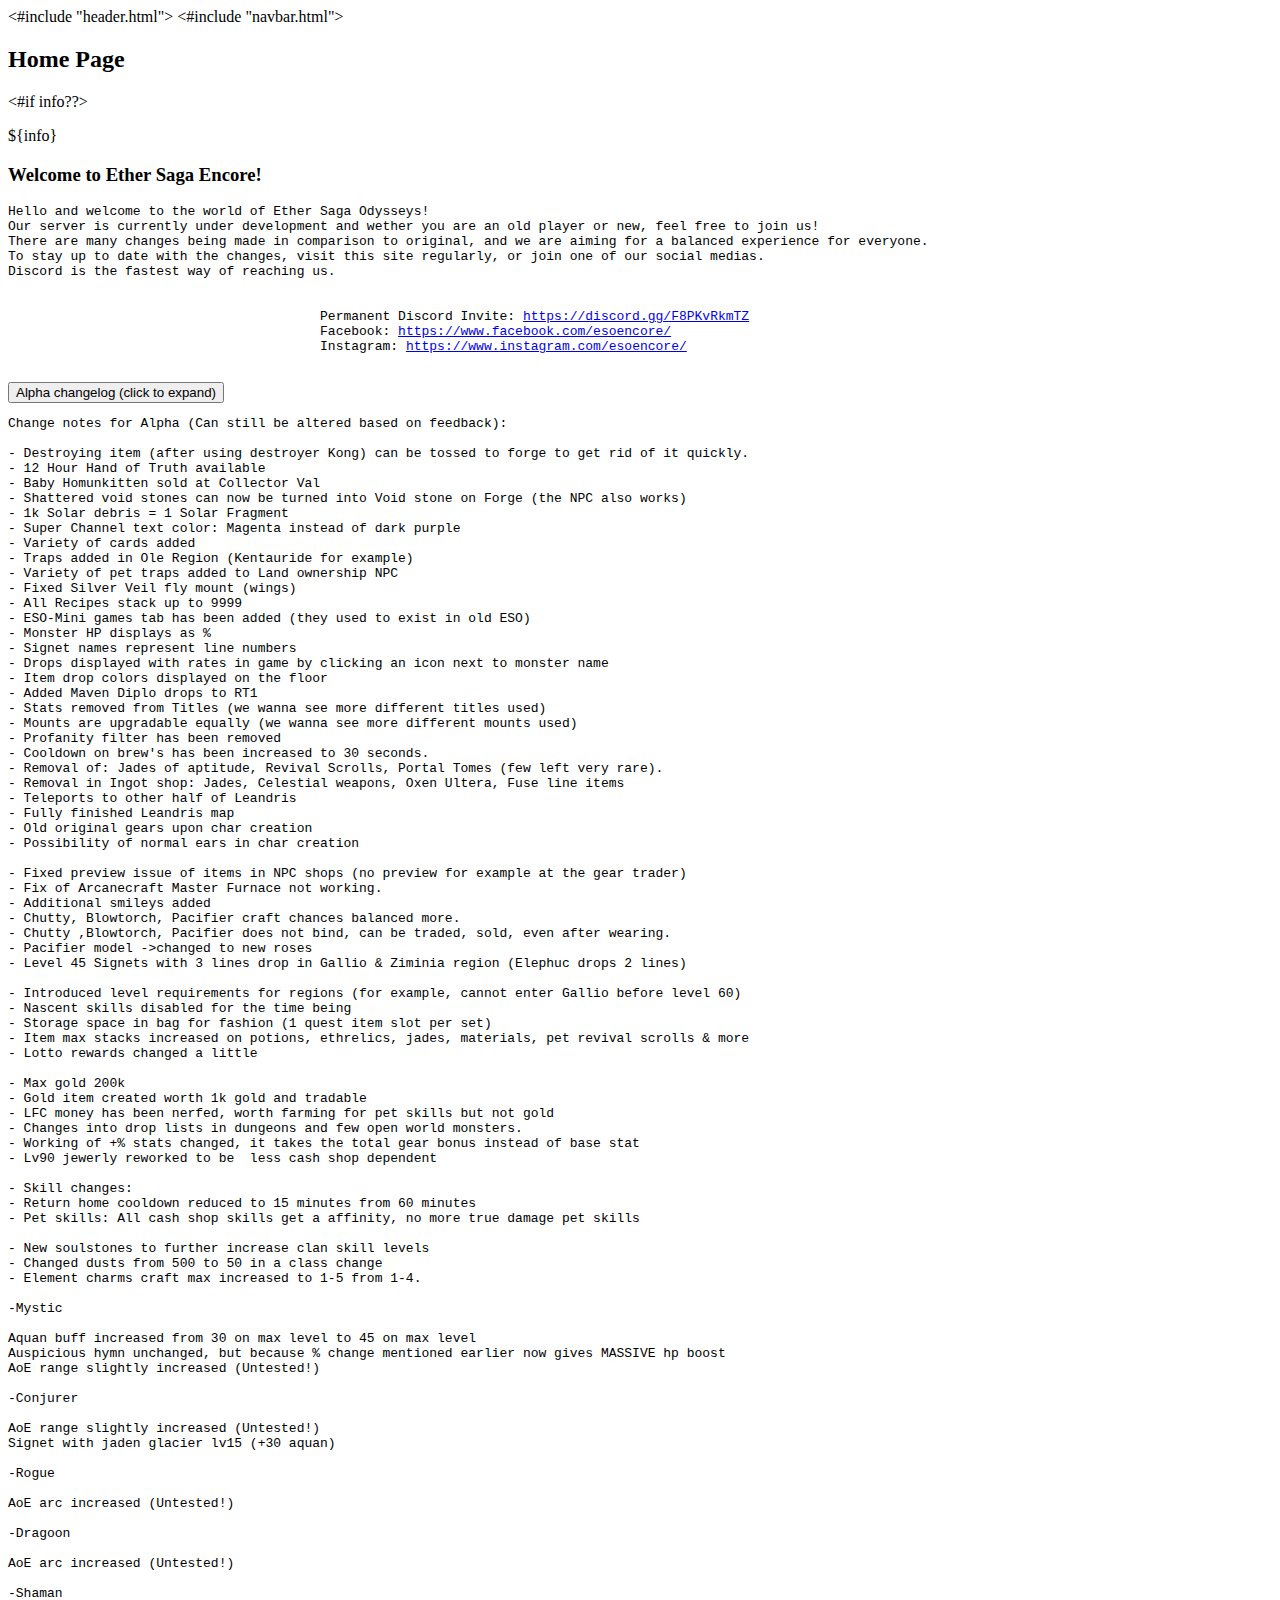
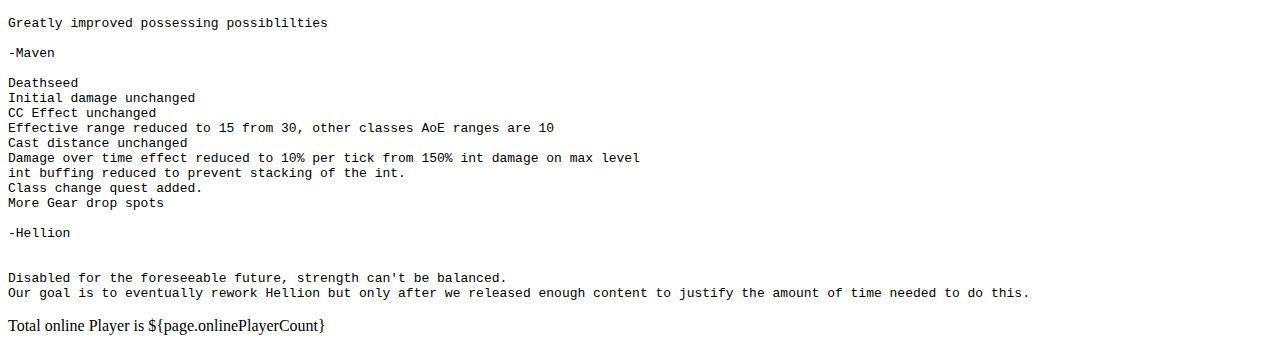
<file: src/main/resources/index.html>
<!-- saved from url=(0026)http://www.eso-encore.com/ -->
<html>
<head>
	<meta http-equiv="Content-Type" content="text/html; charset=UTF-8">
	<title>ESO - Encore</title>
	<#include "header.html">
</head>
<body>
	<#include "navbar.html">
	<div class="content">
		<h2>Home Page</h2>
		
			<#if info??>
				<p>${info}</p>
			</#if>
			
		<div>
			<h3>Welcome to Ether Saga Encore!</h3>
			<pre>Hello and welcome to the world of Ether Saga Odysseys!
Our server is currently under development and wether you are an old player or new, feel free to join us!
There are many changes being made in comparison to original, and we are aiming for a balanced experience for everyone.
To stay up to date with the changes, visit this site regularly, or join one of our social medias. 
Discord is the fastest way of reaching us.
				 

				 	Permanent Discord Invite: <a href="https://discord.gg/F8PKvRkmTZ">https://discord.gg/F8PKvRkmTZ</a> 
					Facebook: <a href="https://www.facebook.com/esoencore/">https://www.facebook.com/esoencore/</a>
				 	Instagram: <a href="https://www.instagram.com/esoencore/">https://www.instagram.com/esoencore/</a> 
				 </pre>

		</div>
		<button type="button" class="collapsible">Alpha changelog (click to expand)</button>
		<div class="contentlog">
			<pre>Change notes for Alpha (Can still be altered based on feedback):

- Destroying item (after using destroyer Kong) can be tossed to forge to get rid of it quickly.
- 12 Hour Hand of Truth available
- Baby Homunkitten sold at Collector Val
- Shattered void stones can now be turned into Void stone on Forge (the NPC also works)
- 1k Solar debris = 1 Solar Fragment
- Super Channel text color: Magenta instead of dark purple
- Variety of cards added
- Traps added in Ole Region (Kentauride for example)
- Variety of pet traps added to Land ownership NPC
- Fixed Silver Veil fly mount (wings)
- All Recipes stack up to 9999
- ESO-Mini games tab has been added (they used to exist in old ESO)
- Monster HP displays as %
- Signet names represent line numbers
- Drops displayed with rates in game by clicking an icon next to monster name
- Item drop colors displayed on the floor
- Added Maven Diplo drops to RT1
- Stats removed from Titles (we wanna see more different titles used)
- Mounts are upgradable equally (we wanna see more different mounts used)
- Profanity filter has been removed 
- Cooldown on brew's has been increased to 30 seconds.
- Removal of: Jades of aptitude, Revival Scrolls, Portal Tomes (few left very rare).
- Removal in Ingot shop: Jades, Celestial weapons, Oxen Ultera, Fuse line items
- Teleports to other half of Leandris
- Fully finished Leandris map
- Old original gears upon char creation
- Possibility of normal ears in char creation

- Fixed preview issue of items in NPC shops (no preview for example at the gear trader)
- Fix of Arcanecraft Master Furnace not working.
- Additional smileys added
- Chutty, Blowtorch, Pacifier craft chances balanced more.
- Chutty ,Blowtorch, Pacifier does not bind, can be traded, sold, even after wearing.
- Pacifier model ->changed to new roses
- Level 45 Signets with 3 lines drop in Gallio & Ziminia region (Elephuc drops 2 lines)

- Introduced level requirements for regions (for example, cannot enter Gallio before level 60)
- Nascent skills disabled for the time being
- Storage space in bag for fashion (1 quest item slot per set)
- Item max stacks increased on potions, ethrelics, jades, materials, pet revival scrolls & more
- Lotto rewards changed a little

- Max gold 200k
- Gold item created worth 1k gold and tradable
- LFC money has been nerfed, worth farming for pet skills but not gold
- Changes into drop lists in dungeons and few open world monsters.
- Working of +% stats changed, it takes the total gear bonus instead of base stat
- Lv90 jewerly reworked to be  less cash shop dependent

- Skill changes:
- Return home cooldown reduced to 15 minutes from 60 minutes
- Pet skills: All cash shop skills get a affinity, no more true damage pet skills

- New soulstones to further increase clan skill levels
- Changed dusts from 500 to 50 in a class change
- Element charms craft max increased to 1-5 from 1-4.

-Mystic

Aquan buff increased from 30 on max level to 45 on max level
Auspicious hymn unchanged, but because % change mentioned earlier now gives MASSIVE hp boost
AoE range slightly increased (Untested!)

-Conjurer

AoE range slightly increased (Untested!)
Signet with jaden glacier lv15 (+30 aquan)

-Rogue

AoE arc increased (Untested!)

-Dragoon

AoE arc increased (Untested!)

-Shaman

Greatly improved possessing possiblilties

-Maven

Deathseed
Initial damage unchanged
CC Effect unchanged
Effective range reduced to 15 from 30, other classes AoE ranges are 10
Cast distance unchanged
Damage over time effect reduced to 10% per tick from 150% int damage on max level
int buffing reduced to prevent stacking of the int.
Class change quest added.
More Gear drop spots

-Hellion


Disabled for the foreseeable future, strength can't be balanced. 
Our goal is to eventually rework Hellion but only after we released enough content to justify the amount of time needed to do this. 
</pre>
		</div>

			
		<p>Total online Player is ${page.onlinePlayerCount}</p>


	</div>

	<script>
        var coll = document.getElementsByClassName("collapsible");
        var i;

        for (i = 0; i < coll.length; i++) {
            coll[i].addEventListener("click", function () {
                this.classList.toggle("active");
                var content = this.nextElementSibling;
                if (content.style.display === "block") {
                    content.style.display = "none";
                } else {
                    content.style.display = "block";
                }
            });
        }
	</script>
</body>
</html>
</file>
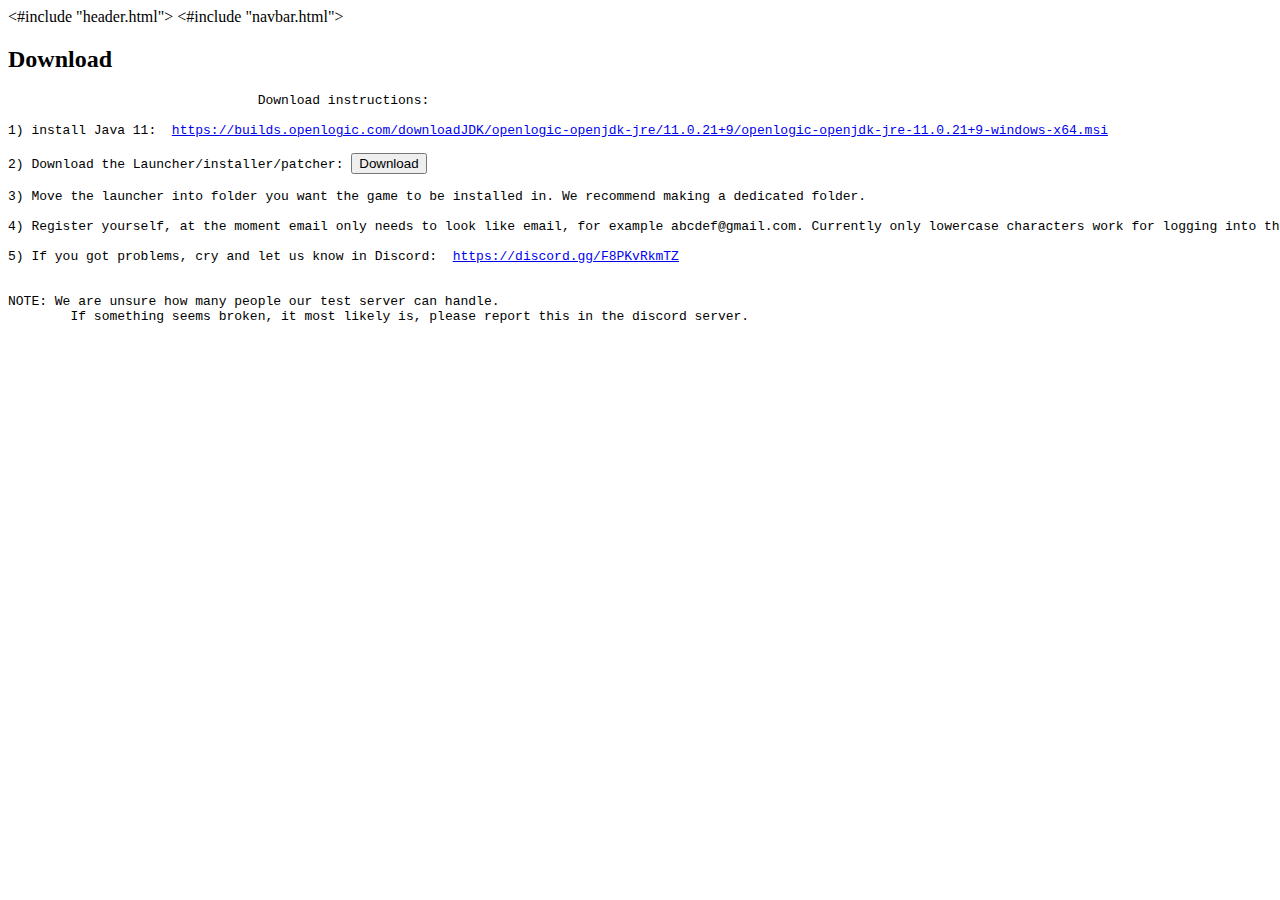
<file: src/main/resources/download.html>
<html>
	<head>
		<title>ESO - Encore</title>
		<#include "header.html">
	</head>
	<body>
		<#include "navbar.html">
		<div class="content">
			<h2>Download</h2>
			
			<form method="post">
			
			<pre>
				Download instructions:

1) install Java 11:  <a href="https://builds.openlogic.com/downloadJDK/openlogic-openjdk-jre/11.0.21+9/openlogic-openjdk-jre-11.0.21+9-windows-x64.msi">https://builds.openlogic.com/downloadJDK/openlogic-openjdk-jre/11.0.21+9/openlogic-openjdk-jre-11.0.21+9-windows-x64.msi</a>

2) Download the Launcher/installer/patcher: <button>Download</button>

3) Move the launcher into folder you want the game to be installed in. We recommend making a dedicated folder.

4) Register yourself, at the moment email only needs to look like email, for example abcdef@gmail.com. Currently only lowercase characters work for logging into the game.

5) If you got problems, cry and let us know in Discord:  <a href="https://discord.gg/F8PKvRkmTZ">https://discord.gg/F8PKvRkmTZ</a> 


NOTE: We are unsure how many people our test server can handle. 
	If something seems broken, it most likely is, please report this in the discord server.
			</pre>
			</form>
			</p>
		</div>
	</body>
</html>
</file>
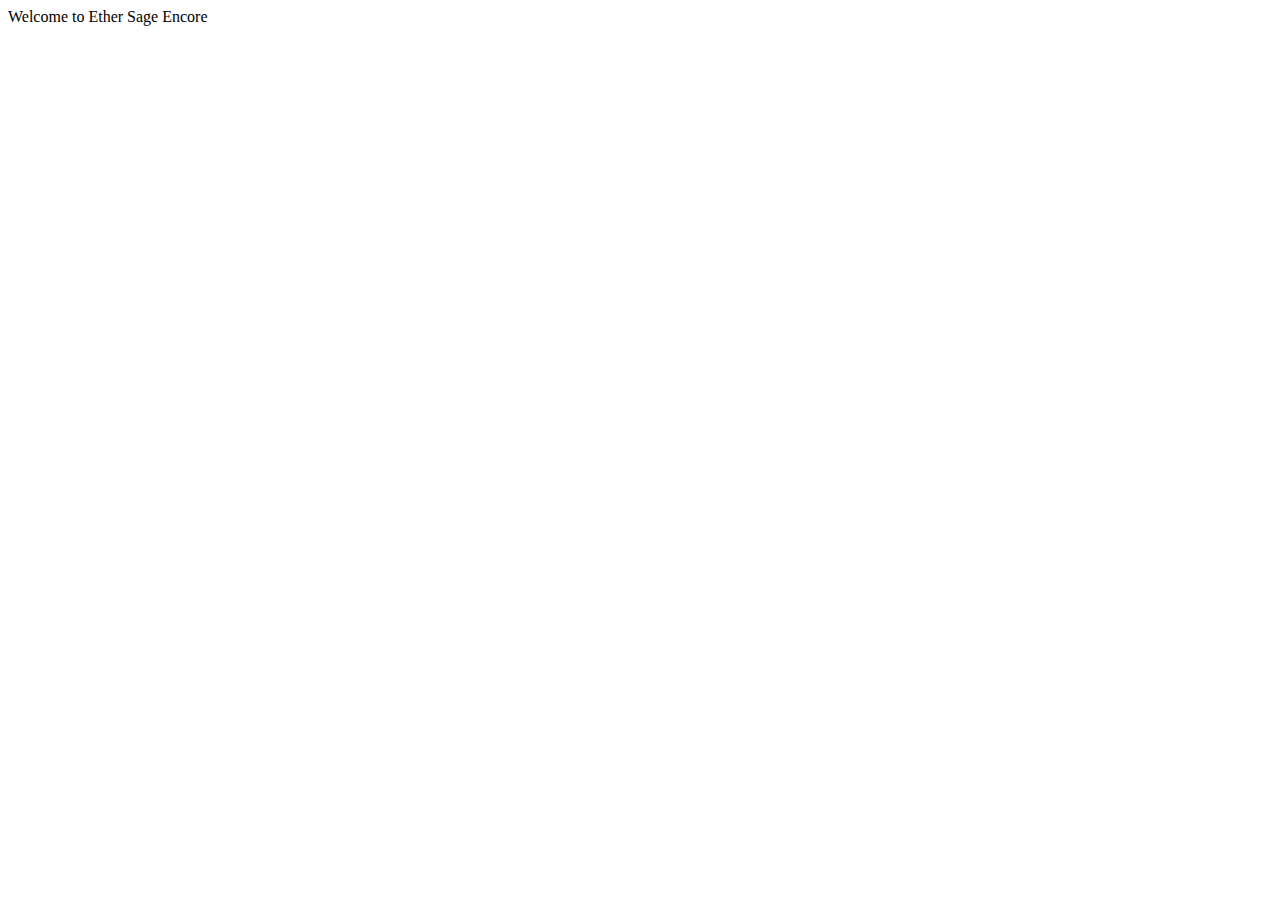
<file: src/main/resources/ingameWelcome.html>
<!DOCTYPE HTML PUBLIC "-//W3C//DTD HTML 4.01 Transitional//EN"><html><head><META http-equiv="Content-Type" content="text/html; charset=Windows-1252"></head><body>
Welcome to Ether Sage Encore</body>
</html>
</file>
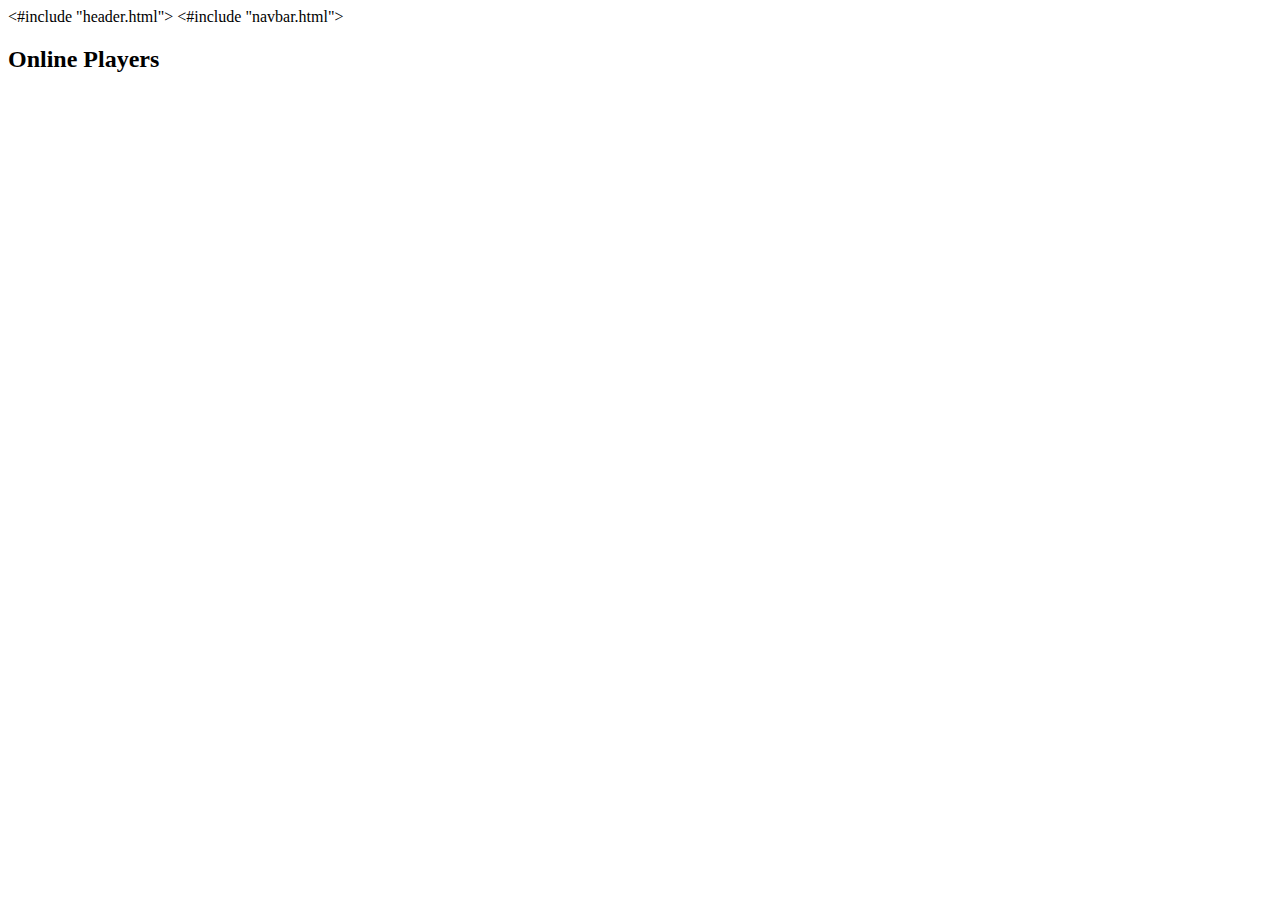
<file: src/main/resources/online.html>
<html>

<head>
	<meta charset="utf-8">
	<title>online player</title>
	<#include "header.html">
	<link href="https://cdn.jsdelivr.net/npm/bootstrap@5.3.2/dist/css/bootstrap.min.css" rel="stylesheet"
		integrity="sha384-T3c6CoIi6uLrA9TneNEoa7RxnatzjcDSCmG1MXxSR1GAsXEV/Dwwykc2MPK8M2HN" crossorigin="anonymous">
</head>

<body>
	<#include "navbar.html">
		<div class="content">
			<h2>Online Players</h2>

			<div id="onlinePlayerGraph" class="onlinePlayerGraph"></div>

		</div>
		
		<script src="https://cdn.jsdelivr.net/npm/bootstrap@5.3.2/dist/js/bootstrap.bundle.min.js"
			integrity="sha384-C6RzsynM9kWDrMNeT87bh95OGNyZPhcTNXj1NW7RuBCsyN/o0jlpcV8Qyq46cDfL"
			crossorigin="anonymous"></script>
		<script src="https://cdn.plot.ly/plotly-2.27.0.min.js" charset="utf-8"></script>
		
		<script>
			var data = [
				{
					x: [
						<#list page.onlinePlayerHistory as entry>
							'${entry.timestamp?string('yyyy-MM-dd HH:mm:ss')}'<#sep>, </#sep>
						</#list>
					],
					y: [
						<#list page.onlinePlayerHistory as entry>
							${entry.count}<#sep>, </#sep>
						</#list>
					],
					type: 'scatter'
				}
			];

			Plotly.newPlot('onlinePlayerGraph', data, {
  				yaxis: {
    				rangemode: 'nonnegative',
    			}
			});
		</script>
</body>

</html>
</file>
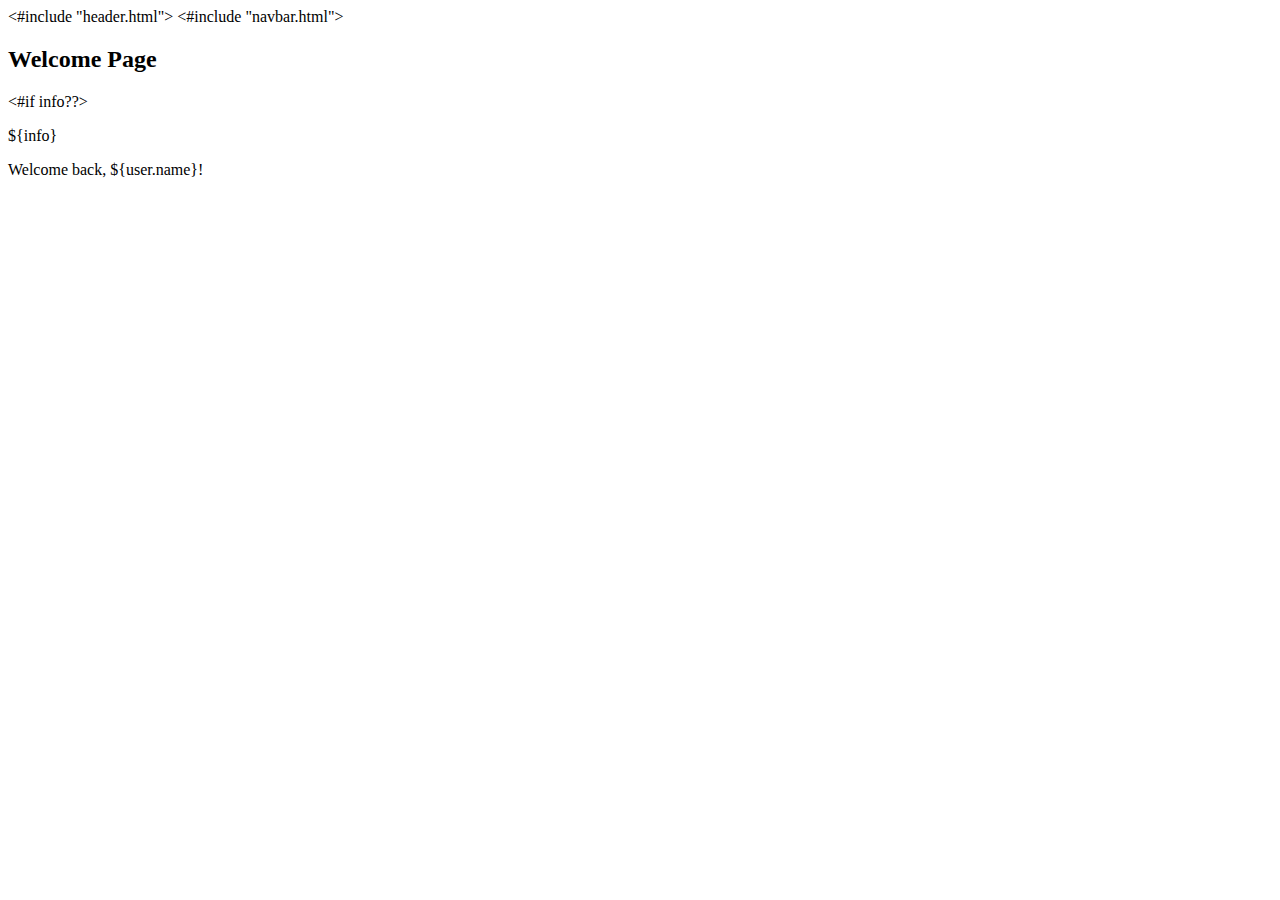
<file: src/main/resources/welcome.html>
<html>

<head>
	<title>ESO - Encore</title>
	<#include "header.html">
</head>

<body>
	<#include "navbar.html">
		<div class="content">
			<h2>Welcome Page</h2>

			<#if info??>
				<p>${info}</p>
			</#if>

			<p>Welcome back, ${user.name}!</p>
		</div>
</body>

</html>
</file>
